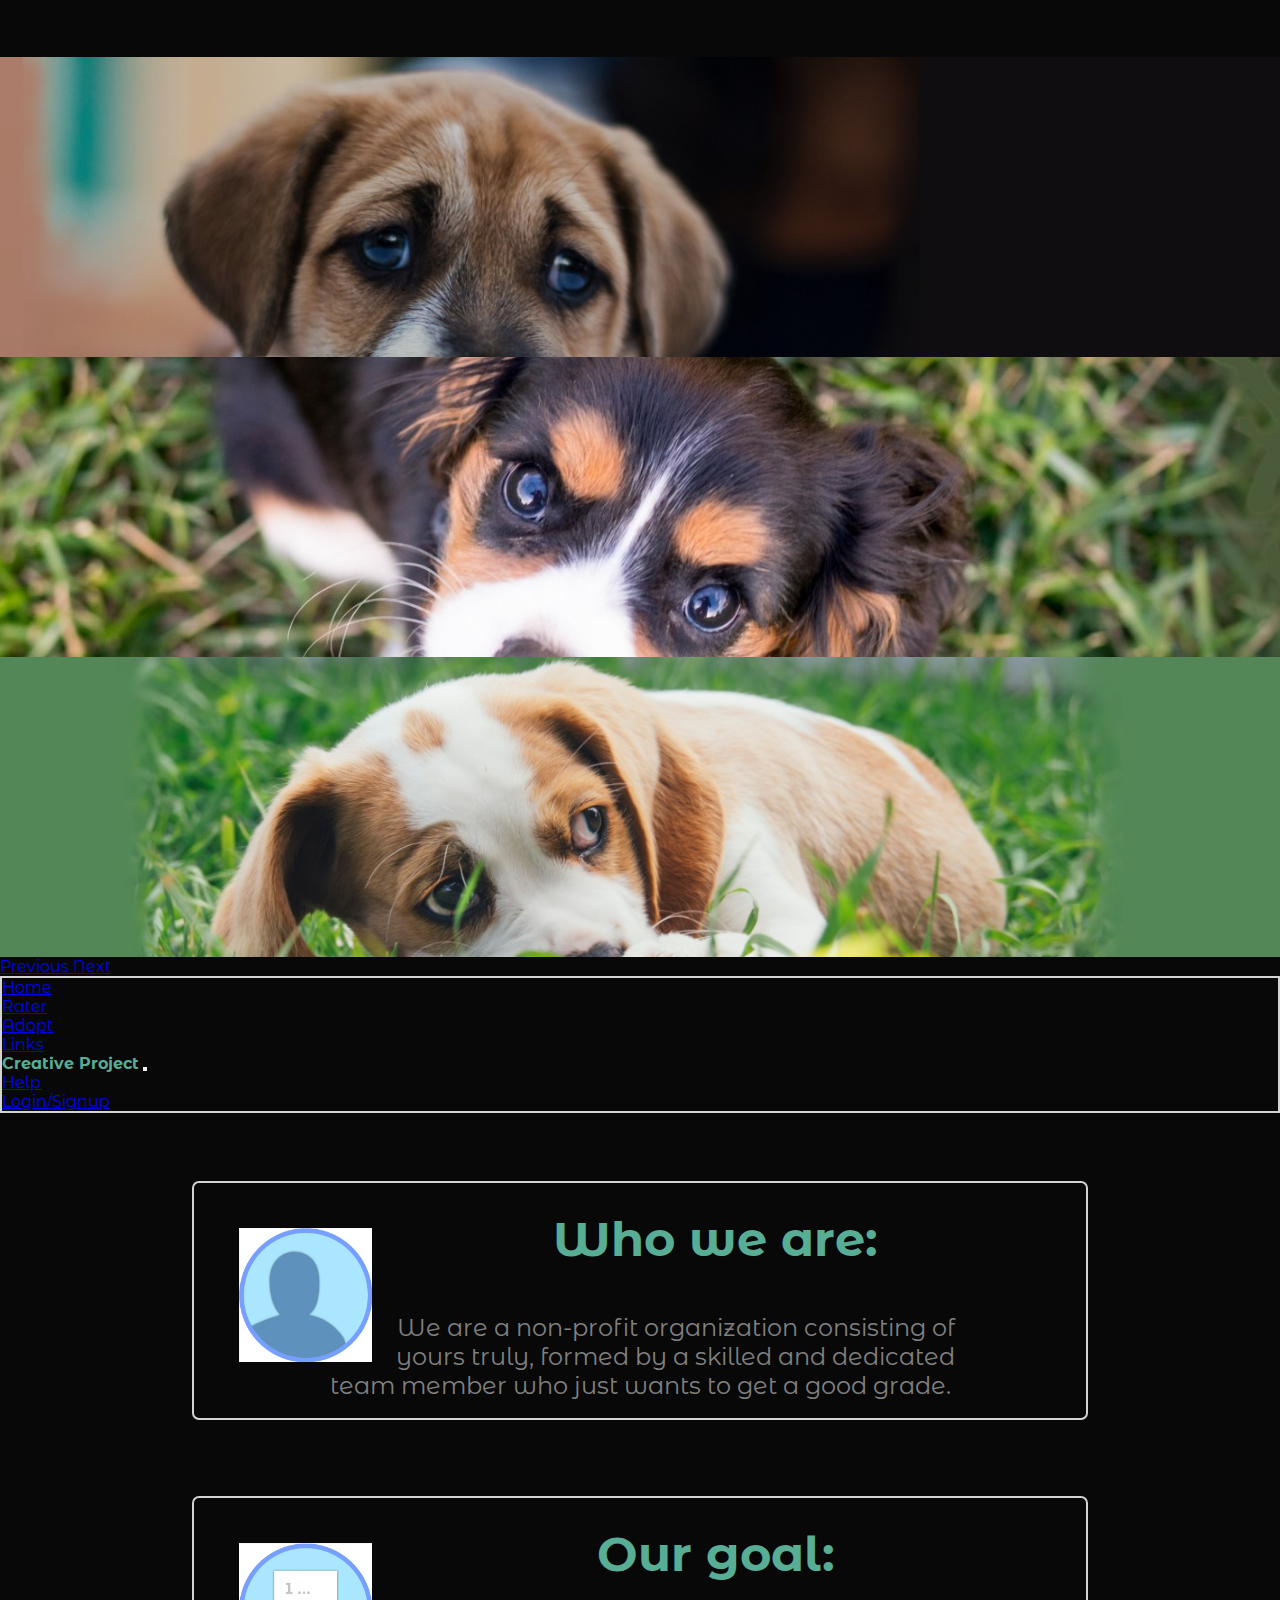
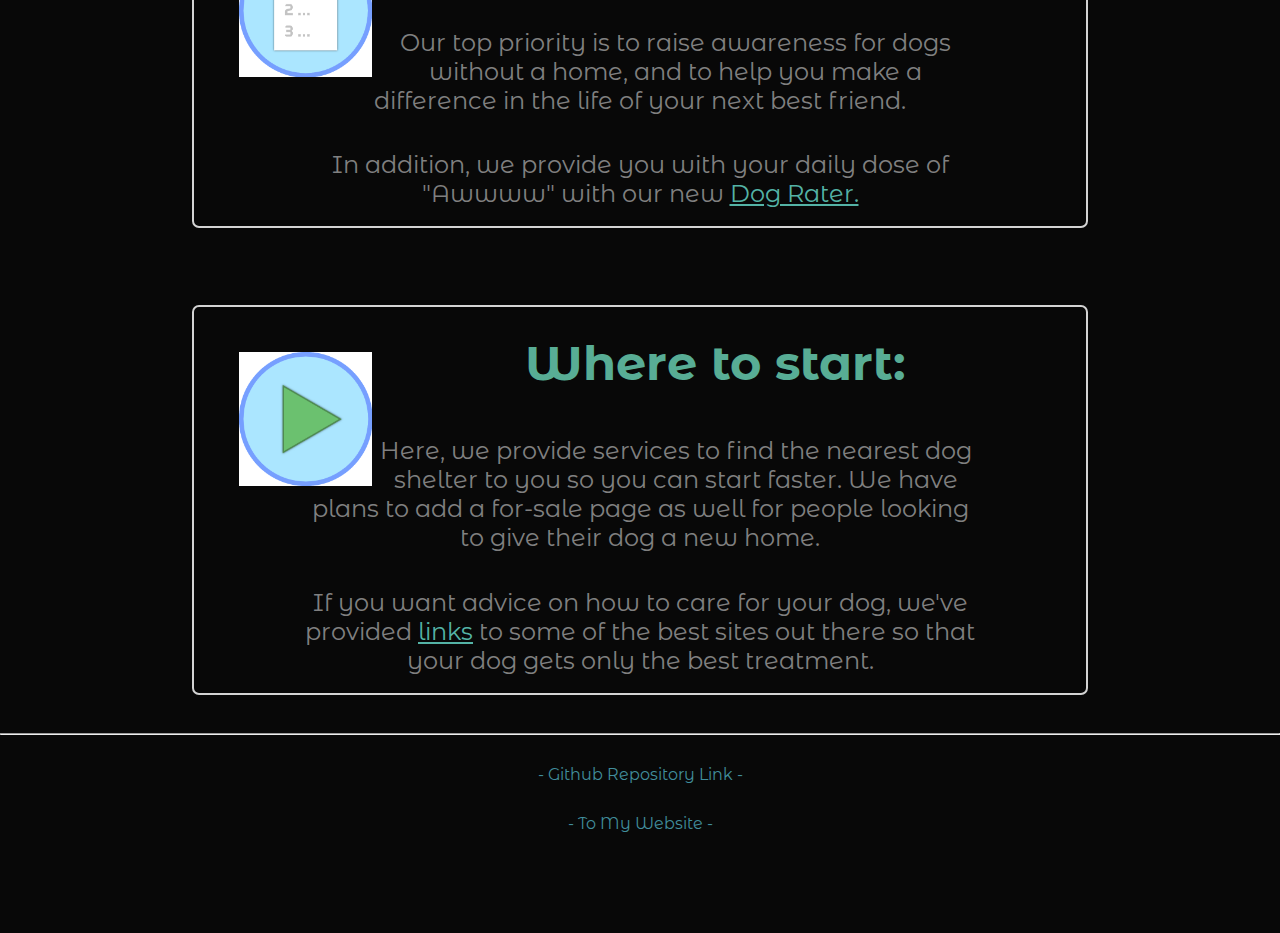
<file: index.html>
<!DOCTYPE html>
<html lang='en'>

<head>
  <link rel="stylesheet" href="styles.css" />
  <link href="https://fonts.googleapis.com/css2?family=Montserrat+Alternates:wght@200;500&display=swap" rel="stylesheet">
  <title>Activity C4</title>
  <meta charset='UTF-8' />
  <meta name='viewport' content='width=device-width, initial-scale=1.0, maximum-scale=1.0' />

  <link rel="stylesheet" href="https://stackpath.bootstrapcdn.com/bootstrap/4.1.3/css/bootstrap.min.css" integrity="sha384-MCw98/SFnGE8fJT3GXwEOngsV7Zt27NXFoaoApmYm81iuXoPkFOJwJ8ERdknLPMO" crossorigin="anonymous">

</head>

<body>

  <div id="carouselExampleCaptions" class="carousel slide" data-ride="carousel" style="overflow: hidden">
    <ol class="carousel-indicators">
      <li data-target="#carouselExampleCaptions" data-slide-to="0" class="active"></li>
      <li data-target="#carouselExampleCaptions" data-slide-to="1"></li>
      <li data-target="#carouselExampleCaptions" data-slide-to="2"></li>
    </ol>
    <div class="carousel-inner">
      <div class="carousel-item active header">
        <a href="pages/shelters.html">
          <img src="images/dogslide1.jpg" class="d-block" alt="...">
        </a>
        <div class="carousel-caption d-md-block">
          <h4>Adopt a Dog Near You</h4>
        </div>
      </div>
      <div class="carousel-item">
        <a href="pages/rater.html">
          <img src="images/dogslide2.jpg" class="d-block" alt="...">
        </a>
        <div class="carousel-caption d-md-block" style="top: 0; bottom: auto">
          <h4>Dog Rater Almost Live!</h4>
        </div>
      </div>
      <div class="carousel-item">
        <a href="pages/links.html">
          <img src="images/dogslide3.jpg" class="d-block" alt="...">
        </a>
        <div class="carousel-caption d-md-block">
          <h5>Links to the newest data on caring for your dog!</h5>
        </div>
      </div>
    </div>
    <a class="carousel-control-prev" href="#carouselExampleCaptions" role="button" data-slide="prev">
      <span class="carousel-control-prev-icon" aria-hidden="true"></span>
      <span class="sr-only">Previous</span>
    </a>
    <a class="carousel-control-next" href="#carouselExampleCaptions" role="button" data-slide="next">
      <span class="carousel-control-next-icon" aria-hidden="true"></span>
      <span class="sr-only">Next</span>
    </a>
  </div>

  <nav class="navbar sticky-top navbar-expand-md navbar-light bg-light" style="border: 2px solid lightgrey">
    <div class="navbar-collapse collapse w-100 order-1 order-md-0 dual-collapse2">
      <ul class="navbar-nav mr-auto">
        <li class="nav-item active">
          <a class="nav-link" href="#">Home</a>
        </li>
        <li class="nav-item">
          <a class="nav-link" href="pages/rater.html">Rater</a>
        </li>
        <li class="nav-item">
          <a class="nav-link" href="pages/shelters.html">Adopt</a>
        </li>
        <li class="nav-item">
          <a class="nav-link" href="pages/links.html">Links</a>
        </li>
      </ul>
    </div>
    <div class="mx-auto order-0">
      <a class="navbar-brand mx-auto" id='icon'>Creative Project</a>
      <button class="navbar-toggler" type="button" data-toggle="collapse" data-target=".dual-collapse2">
        <span class="navbar-toggler-icon"></span>
      </button>
    </div>
    <div class="navbar-collapse collapse w-100 order-3 dual-collapse2">
      <ul class="navbar-nav ml-auto">
        <li class="nav-item">
          <a class="nav-link" href="#">Help</a>
        </li>
        <li class="nav-item">
          <a class="nav-link" href="#">Login/Signup</a>
        </li>
      </ul>
    </div>
  </nav>


  <div class="container-fluid center">
    <div class="centerContainer1">
      <div class='avatar'><img src='images/icon1.png' alt="person icon" width=15% /></div>
      <h1>Who we are:</h1>
      <p>We are a non-profit organization consisting of yours truly, formed by a skilled and dedicated team member who just wants to get a good grade.</p>
    </div>
    <div class="centerContainer1">
      <div class='avatar'><img src='images/icon2.png' alt="list icon" width=15% /></div>
      <h1>Our goal:</h1>
      <p>Our top priority is to raise awareness for dogs without a home, and to help you make a difference in the life of your next best friend.</p>
      <p>In addition, we provide you with your daily dose of "Awwww" with our new <a class='intextLink' href="pages/rater.html">Dog Rater.</a></p>
    </div>
    <div class="centerContainer1">
      <div class='avatar'><img src='images/icon3.png' alt="start icon" width=15% /></div>
      <h1>Where to start:</h1>
      <p>Here, we provide services to find the nearest dog shelter to you so you can start faster. We have plans to add a for-sale page as well for people looking to give their dog a new home.</p>
      <p>If you want advice on how to care for your dog, we've provided <a class='intextLink' href="pages/links.html">links</a> to some of the best sites out there so that your dog gets only the best treatment.</p>
    </div>
  </div>

  <hr />

  <div class='footer'>
    <a id='footer-link' href='https://github.com/Marsh1173/CS235Lab2.git'>- Github Repository Link -</a>
    <a id='footer-link' href='http://www.natehroylance.com'>- To My Website -</a>
  </div>


  <script src="https://code.jquery.com/jquery-3.3.1.slim.min.js" integrity="sha384-q8i/X+965DzO0rT7abK41JStQIAqVgRVzpbzo5smXKp4YfRvH+8abtTE1Pi6jizo" crossorigin="anonymous"></script>
  <script src="https://cdnjs.cloudflare.com/ajax/libs/popper.js/1.14.3/umd/popper.min.js" integrity="sha384-ZMP7rVo3mIykV+2+9J3UJ46jBk0WLaUAdn689aCwoqbBJiSnjAK/l8WvCWPIPm49" crossorigin="anonymous"></script>
  <script src="https://stackpath.bootstrapcdn.com/bootstrap/4.1.3/js/bootstrap.min.js" integrity="sha384-ChfqqxuZUCnJSK3+MXmPNIyE6ZbWh2IMqE241rYiqJxyMiZ6OW/JmZQ5stwEULTy" crossorigin="anonymous"></script>
</body>

</html>
</file>
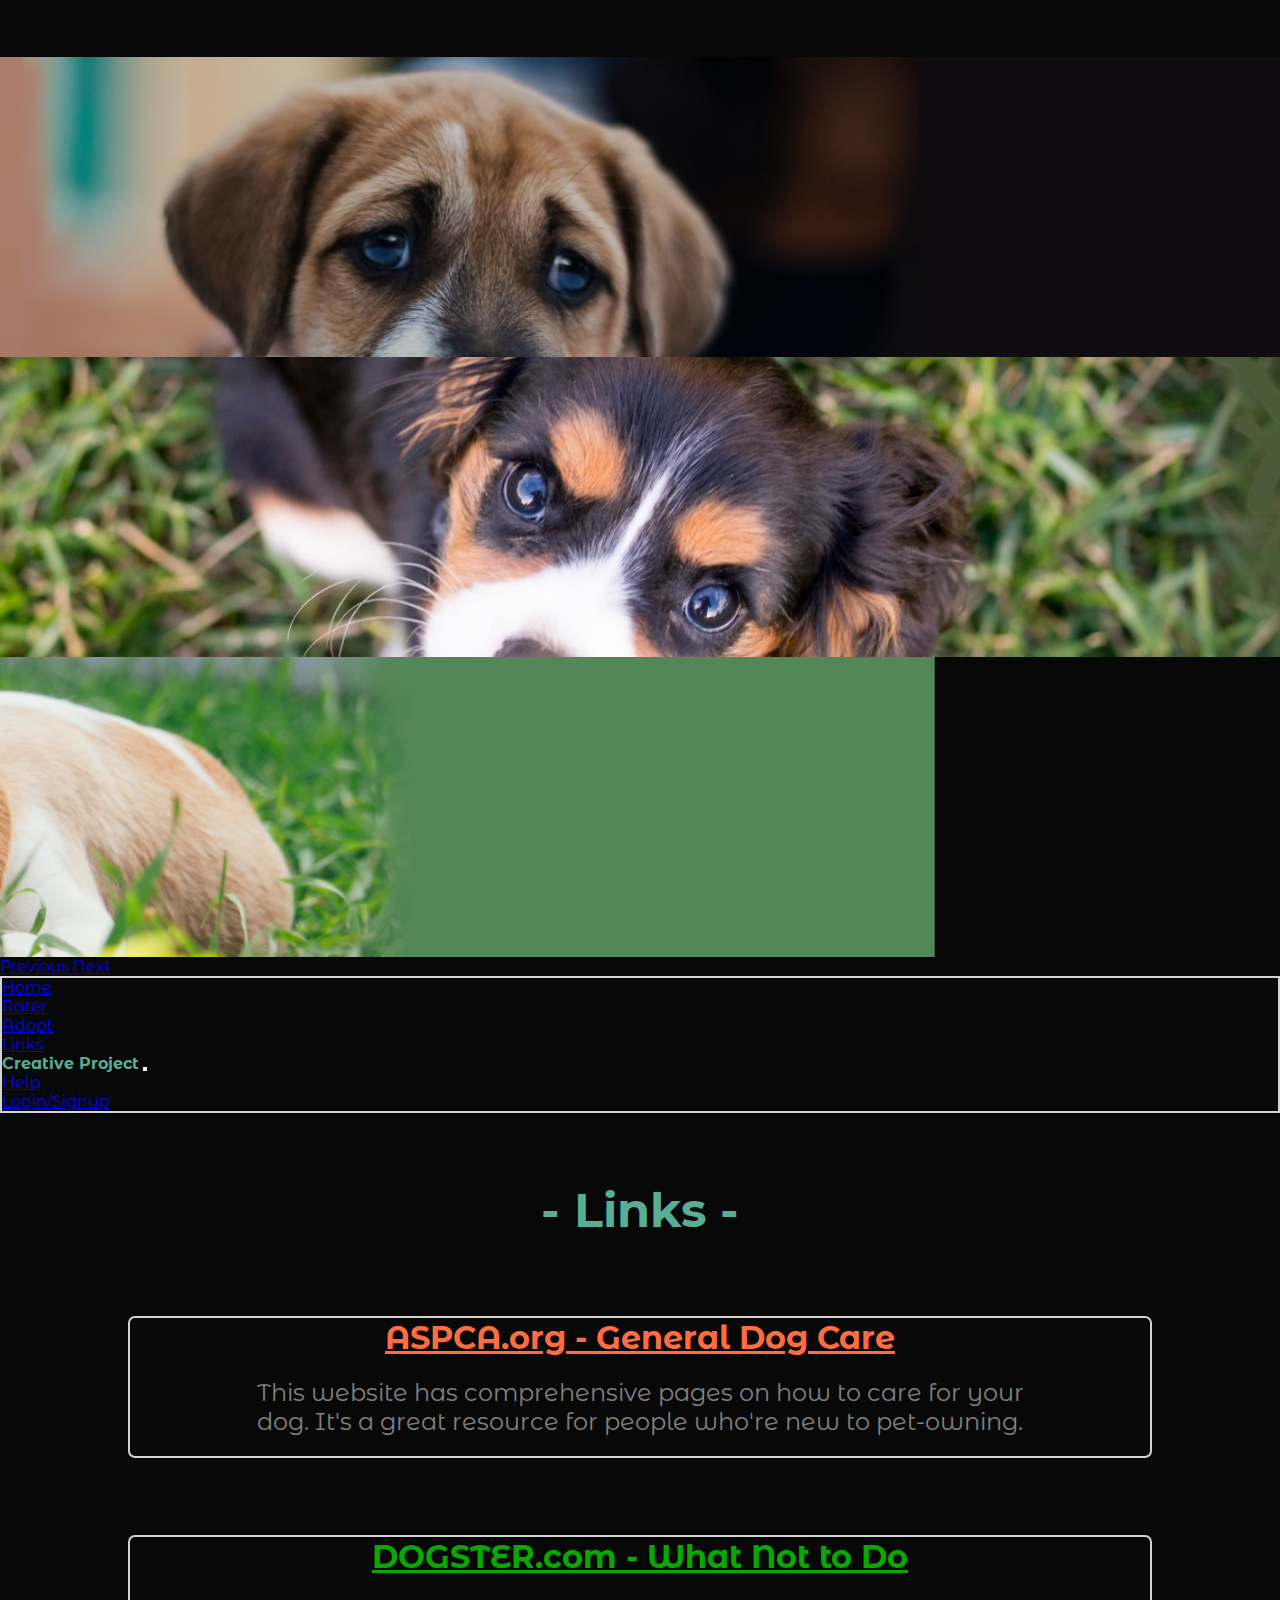
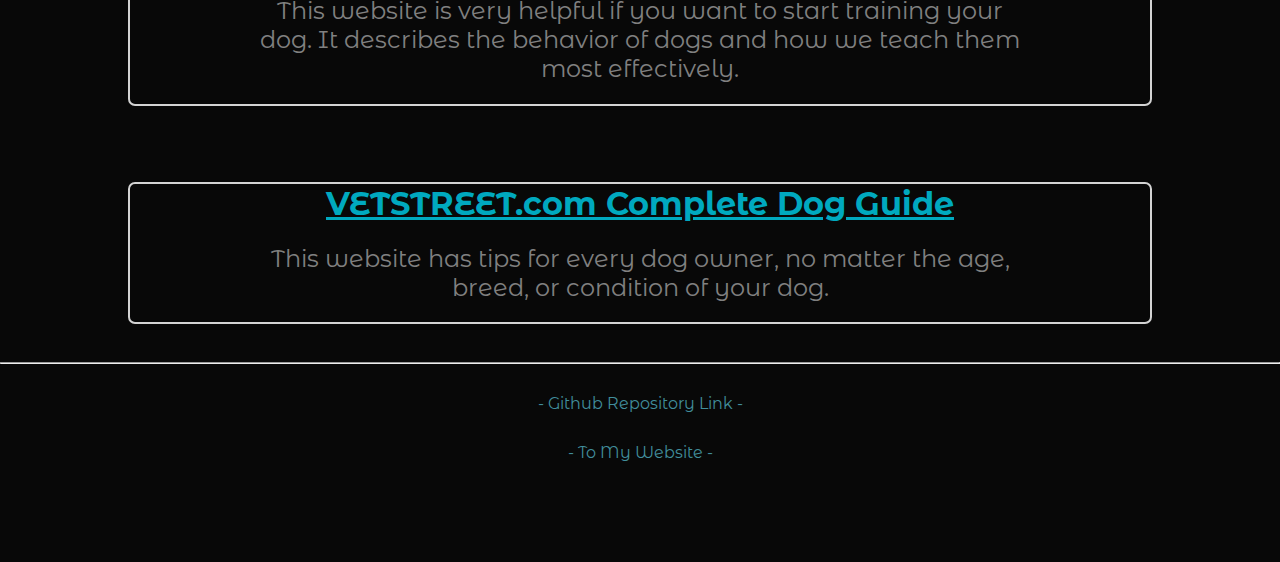
<file: pages/links.html>
<!DOCTYPE html>
<html lang='en'>

<head>
  <link rel="stylesheet" href="../styles.css" />
  <link href="https://fonts.googleapis.com/css2?family=Montserrat+Alternates:wght@200;500&display=swap" rel="stylesheet">
  <title>Activity C4</title>
  <meta charset='UTF-8' />
  <meta name='viewport' content='width=device-width, initial-scale=1.0, maximum-scale=1.0' />

  <link rel="stylesheet" href="https://stackpath.bootstrapcdn.com/bootstrap/4.1.3/css/bootstrap.min.css" integrity="sha384-MCw98/SFnGE8fJT3GXwEOngsV7Zt27NXFoaoApmYm81iuXoPkFOJwJ8ERdknLPMO" crossorigin="anonymous">

</head>

<body>

  <div id="carouselExampleCaptions" class="carousel slide" data-ride="carousel" style="overflow: hidden">
    <ol class="carousel-indicators">
      <li data-target="#carouselExampleCaptions" data-slide-to="0" class="active"></li>
      <li data-target="#carouselExampleCaptions" data-slide-to="1"></li>
      <li data-target="#carouselExampleCaptions" data-slide-to="2"></li>
    </ol>
    <div class="carousel-inner">
      <div class="carousel-item active header">
        <a href="shelters.html">
          <img src="../images/dogslide1.jpg" class="d-block" alt="...">
        </a>
        <div class="carousel-caption d-md-block">
          <h4>Adopt a Dog Near You</h4>
        </div>
      </div>
      <div class="carousel-item">
        <a href="rater.html">
          <img src="../images/dogslide2.jpg" class="d-block" alt="...">
        </a>
        <div class="carousel-caption d-md-block" style="top: 0; bottom: auto">
          <h4>Dog Rater Almost Live!</h4>
        </div>
      </div>
      <div class="carousel-item">
        <img src="../images/dogslide3.jpg" class="d-block" alt="...">
        <div class="carousel-caption d-md-block">
          <h5>Links to the newest data on caring for your dog!</h5>
        </div>
      </div>
    </div>
    <a class="carousel-control-prev" href="#carouselExampleCaptions" role="button" data-slide="prev">
      <span class="carousel-control-prev-icon" aria-hidden="true"></span>
      <span class="sr-only">Previous</span>
    </a>
    <a class="carousel-control-next" href="#carouselExampleCaptions" role="button" data-slide="next">
      <span class="carousel-control-next-icon" aria-hidden="true"></span>
      <span class="sr-only">Next</span>
    </a>
  </div>

  <nav class="navbar sticky-top navbar-expand-md navbar-light bg-light" style="border: 2px solid lightgrey">
    <div class="navbar-collapse collapse w-100 order-1 order-md-0 dual-collapse2">
      <ul class="navbar-nav mr-auto">
        <li class="nav-item">
          <a class="nav-link" href="../index.html">Home</a>
        </li>
        <li class="nav-item">
          <a class="nav-link" href="rater.html">Rater</a>
        </li>
        <li class="nav-item">
          <a class="nav-link" href="shelters.html">Adopt</a>
        </li>
        <li class="nav-item active">
          <a class="nav-link" href="#">Links</a>
        </li>
      </ul>
    </div>
    <div class="mx-auto order-0">
      <a class="navbar-brand mx-auto" id='icon'>Creative Project</a>
      <button class="navbar-toggler" type="button" data-toggle="collapse" data-target=".dual-collapse2">
        <span class="navbar-toggler-icon"></span>
      </button>
    </div>
    <div class="navbar-collapse collapse w-100 order-3 dual-collapse2">
      <ul class="navbar-nav ml-auto">
        <li class="nav-item">
          <a class="nav-link" href="#">Help</a>
        </li>
        <li class="nav-item">
          <a class="nav-link" href="#">Login/Signup</a>
        </li>
      </ul>
    </div>
  </nav>

  <div class="container-fluid center">
    <h1>- Links -</h1>
    <div class="centerContainer2">
      <h2><a href="https://www.aspca.org/pet-care/dog-care/general-dog-care" style="color: #ff6c40">ASPCA.org - General Dog Care</a></h2>
      <p>This website has comprehensive pages on how to care for your dog. It's a great resource for people who're new to pet-owning.</p>
    </div>
    <div class="centerContainer2">
      <h2><a href="https://www.dogster.com/lifestyle/how-to-take-care-of-dog-what-not-to-do" style="color: #08a800">DOGSTER.com - What Not to Do</a></h2>
      <p>This website is very helpful if you want to start training your dog. It describes the behavior of dogs and how we teach them most effectively.</p>
    </div>
    <div class="centerContainer2">
      <h2><a href="http://www.vetstreet.com/dogs/" style="color: #00a9bf">VETSTREET.com Complete Dog Guide</a></h2>
      <p>This website has tips for every dog owner, no matter the age, breed, or condition of your dog.</p>
    </div>
  </div>

  <hr />

  <div class='footer'>
    <a id='footer-link' href='https://github.com/Marsh1173/CS235Lab2.git'>- Github Repository Link -</a>
    <a id='footer-link' href='http://www.natehroylance.com'>- To My Website -</a>
  </div>


  <script src="https://code.jquery.com/jquery-3.3.1.slim.min.js" integrity="sha384-q8i/X+965DzO0rT7abK41JStQIAqVgRVzpbzo5smXKp4YfRvH+8abtTE1Pi6jizo" crossorigin="anonymous"></script>
  <script src="https://cdnjs.cloudflare.com/ajax/libs/popper.js/1.14.3/umd/popper.min.js" integrity="sha384-ZMP7rVo3mIykV+2+9J3UJ46jBk0WLaUAdn689aCwoqbBJiSnjAK/l8WvCWPIPm49" crossorigin="anonymous"></script>
  <script src="https://stackpath.bootstrapcdn.com/bootstrap/4.1.3/js/bootstrap.min.js" integrity="sha384-ChfqqxuZUCnJSK3+MXmPNIyE6ZbWh2IMqE241rYiqJxyMiZ6OW/JmZQ5stwEULTy" crossorigin="anonymous"></script>
</body>

</html>
</file>
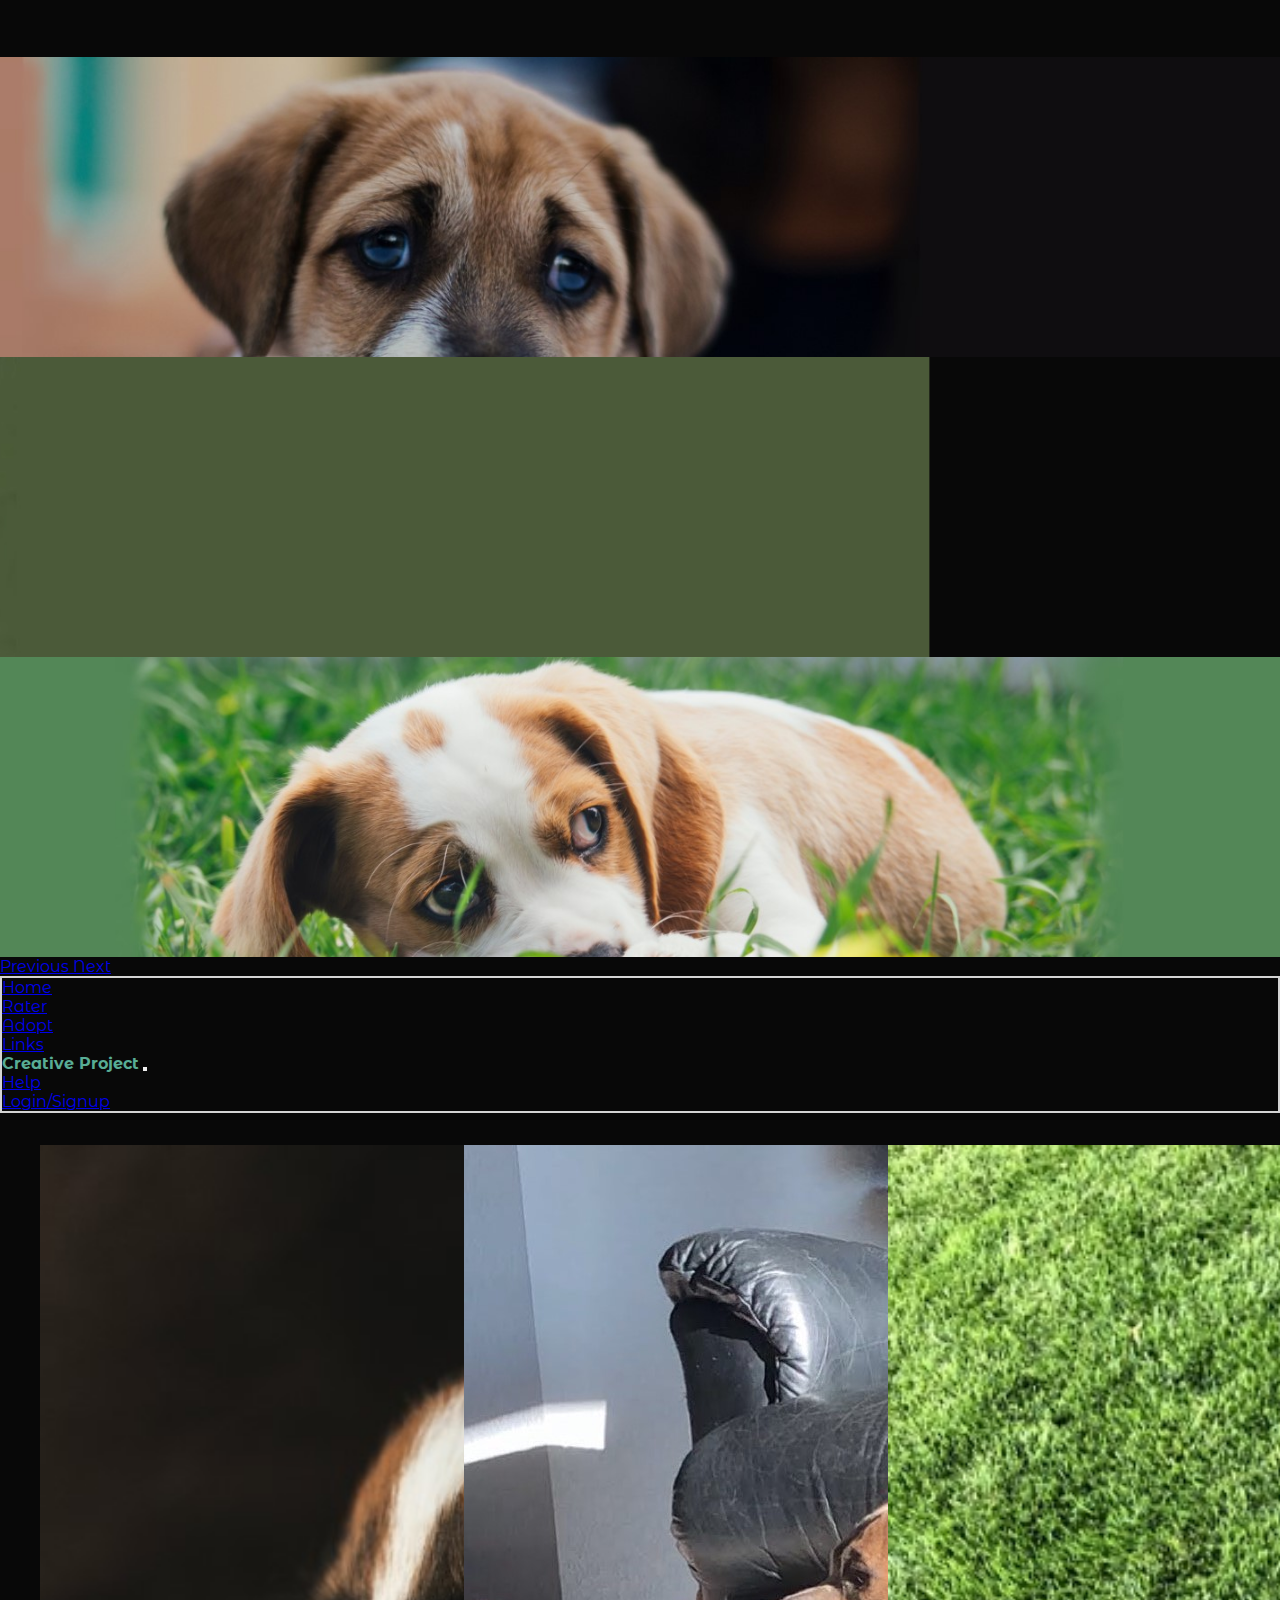
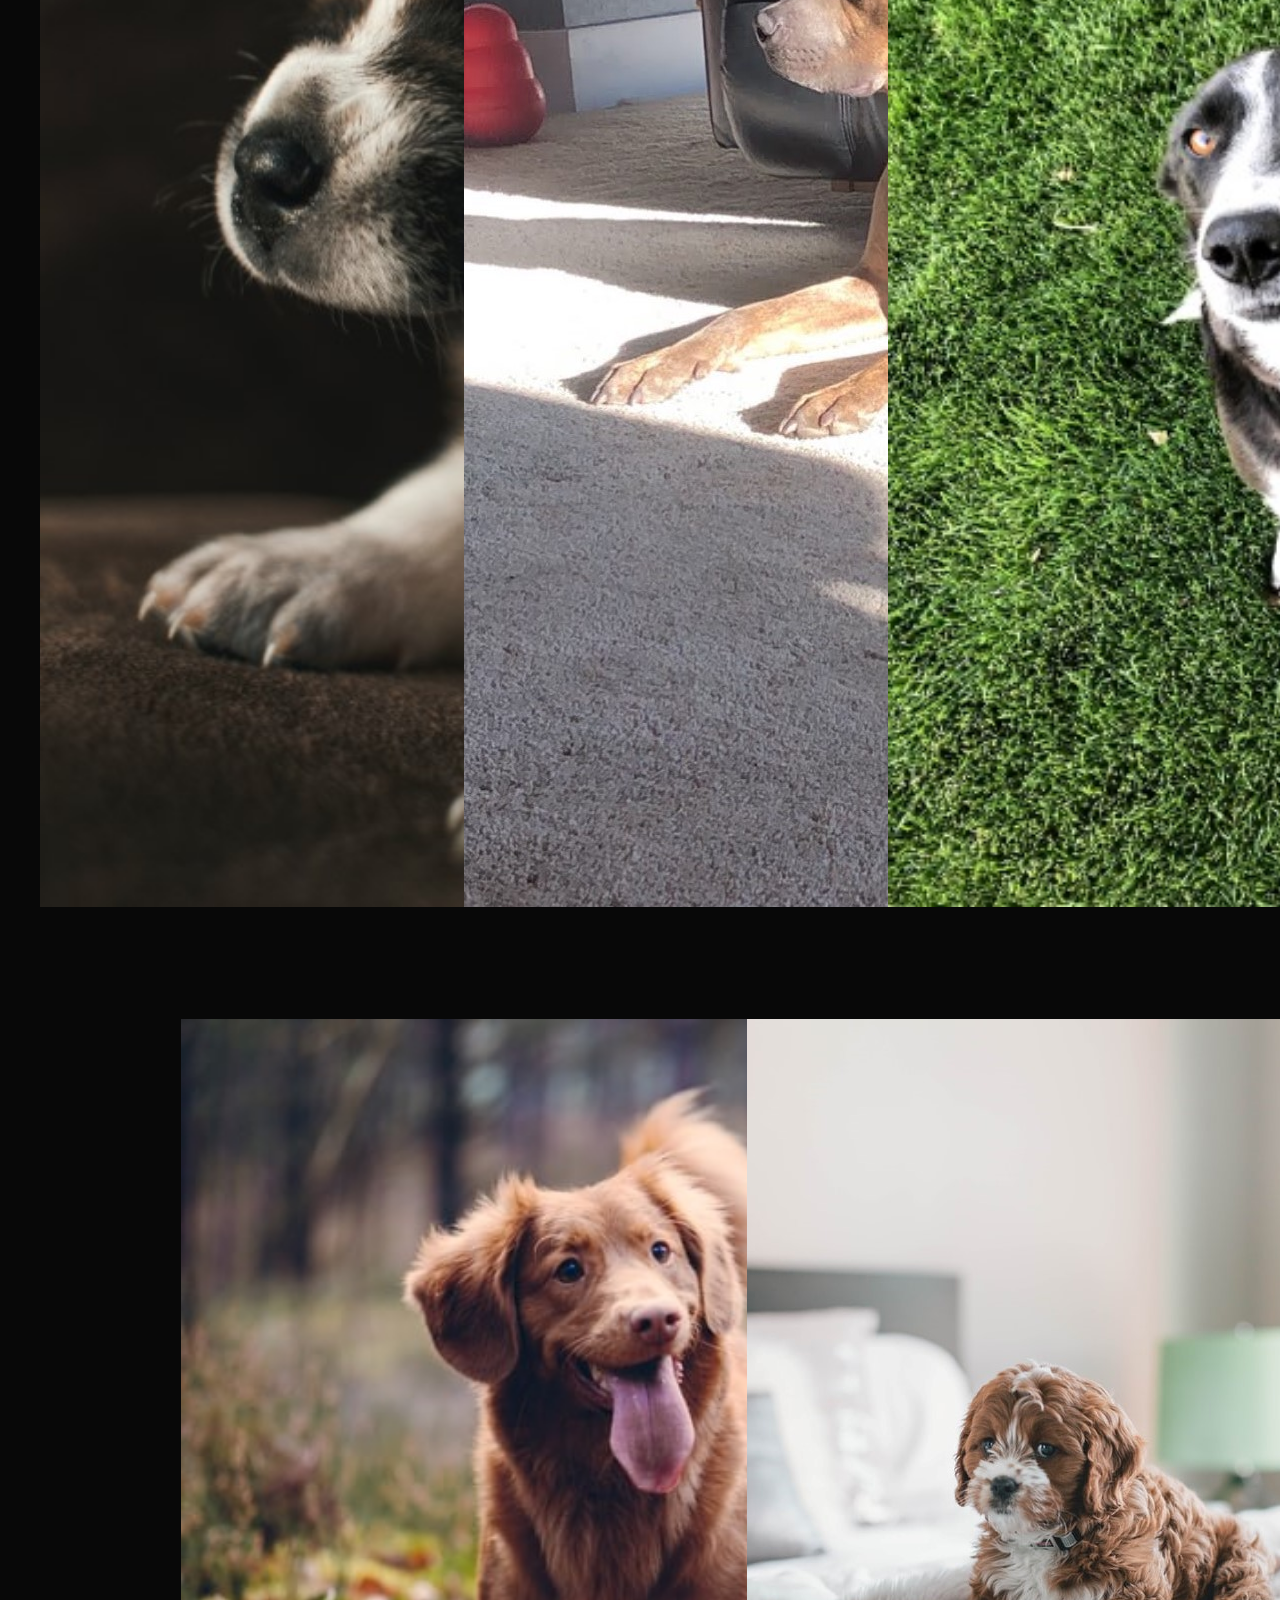
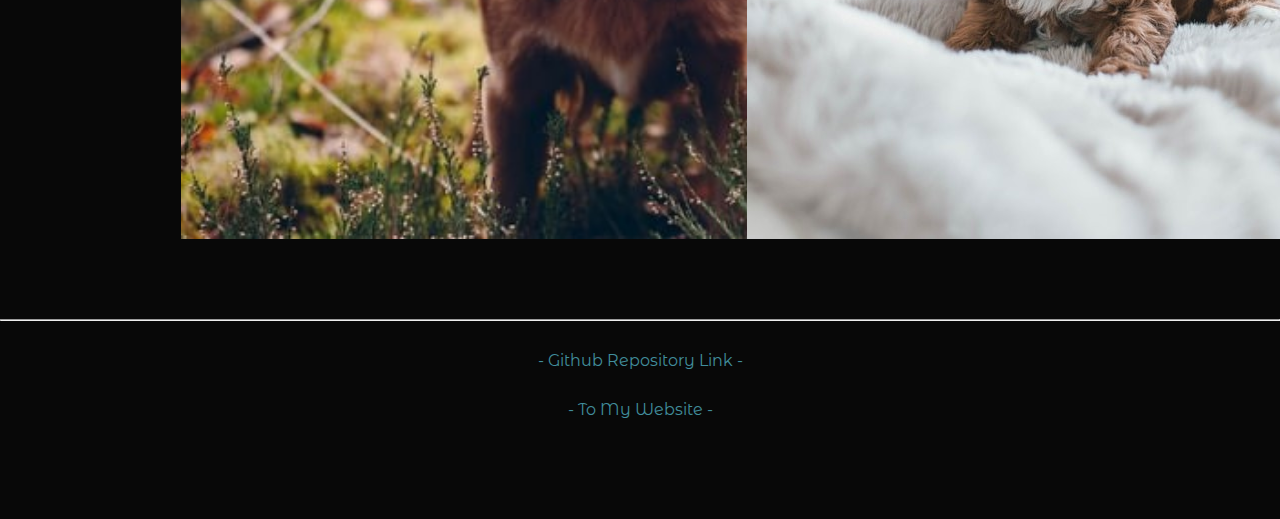
<file: pages/rater.html>
<!DOCTYPE html>
<html lang='en'>

<head>
  <link rel="stylesheet" href="../styles.css" />
  <link href="https://fonts.googleapis.com/css2?family=Montserrat+Alternates:wght@200;500&display=swap" rel="stylesheet">
  <title>Activity C4</title>
  <meta charset='UTF-8' />
  <meta name='viewport' content='width=device-width, initial-scale=1.0, maximum-scale=1.0' />

  <link rel="stylesheet" href="https://stackpath.bootstrapcdn.com/bootstrap/4.1.3/css/bootstrap.min.css" integrity="sha384-MCw98/SFnGE8fJT3GXwEOngsV7Zt27NXFoaoApmYm81iuXoPkFOJwJ8ERdknLPMO" crossorigin="anonymous">

</head>

<body>

  <div id="carouselExampleCaptions" class="carousel slide" data-ride="carousel" style="overflow: hidden">
    <ol class="carousel-indicators">
      <li data-target="#carouselExampleCaptions" data-slide-to="0" class="active"></li>
      <li data-target="#carouselExampleCaptions" data-slide-to="1"></li>
      <li data-target="#carouselExampleCaptions" data-slide-to="2"></li>
    </ol>
    <div class="carousel-inner">
      <div class="carousel-item active header">
        <a href="shelters.html">
          <img src="../images/dogslide1.jpg" class="d-block" alt="...">
        </a>
        <div class="carousel-caption d-md-block">
          <h4>Adopt a Dog Near You</h4>
        </div>
      </div>
      <div class="carousel-item">
        <img src="../images/dogslide2.jpg" class="d-block" alt="...">
        <div class="carousel-caption d-md-block" style="top: 0; bottom: auto">
          <h4>Dog Rater Almost Live!</h4>
        </div>
      </div>
      <div class="carousel-item">
        <a href="links.html">
          <img src="../images/dogslide3.jpg" class="d-block" alt="...">
        </a>
        <div class="carousel-caption d-md-block">
          <h5>Links to the newest data on caring for your dog!</h5>
        </div>
      </div>
    </div>
    <a class="carousel-control-prev" href="#carouselExampleCaptions" role="button" data-slide="prev">
      <span class="carousel-control-prev-icon" aria-hidden="true"></span>
      <span class="sr-only">Previous</span>
    </a>
    <a class="carousel-control-next" href="#carouselExampleCaptions" role="button" data-slide="next">
      <span class="carousel-control-next-icon" aria-hidden="true"></span>
      <span class="sr-only">Next</span>
    </a>
  </div>

  <nav class="navbar sticky-top navbar-expand-md navbar-light bg-light" style="border: 2px solid lightgrey">
    <div class="navbar-collapse collapse w-100 order-1 order-md-0 dual-collapse2">
      <ul class="navbar-nav mr-auto">
        <li class="nav-item">
          <a class="nav-link" href="../index.html">Home</a>
        </li>
        <li class="nav-item active">
          <a class="nav-link" href="#">Rater</a>
        </li>
        <li class="nav-item">
          <a class="nav-link" href="shelters.html">Adopt</a>
        </li>
        <li class="nav-item">
          <a class="nav-link" href="links.html">Links</a>
        </li>
      </ul>
    </div>
    <div class="mx-auto order-0">
      <a class="navbar-brand mx-auto" id='icon'>Creative Project</a>
      <button class="navbar-toggler" type="button" data-toggle="collapse" data-target=".dual-collapse2">
        <span class="navbar-toggler-icon"></span>
      </button>
    </div>
    <div class="navbar-collapse collapse w-100 order-3 dual-collapse2">
      <ul class="navbar-nav ml-auto">
        <li class="nav-item">
          <a class="nav-link" href="#">Help</a>
        </li>
        <li class="nav-item">
          <a class="nav-link" href="#">Login/Signup</a>
        </li>
      </ul>
    </div>
  </nav>

  <div class="cardContainer">
    <div class="card border-secondary">
      <img class="card-img-top" src="../images/sam.jpg" alt="dog image 1">
      <div class="card-body">
        <h5 class="card-title">Sam</h5>
        <p class="card-text">Always tired but always cute. Yawns too much, 10/10.</p>
        <img src="../images/5-stars.png" width=70% />
      </div>
    </div>
    <div class="card border-secondary">
      <img class="card-img-top" src="../images/murphy.JPG" alt="dog image 1">
      <div class="card-body">
        <h5 class="card-title">Murphy</h5>
        <p class="card-text">The goodest boy, 10/10.</p>
        <img src="../images/5-stars.png" width=70% />
      </div>
    </div>
    <div class="card border-secondary">
      <img class="card-img-top" src="../images/sophie.jpg" alt="dog image 1">
      <div class="card-body">
        <h5 class="card-title">Sophie</h5>
        <p class="card-text">Gets along well with cats and loves to run. Will eat your toes if left unattended.</p>
        <img src="../images/5-stars.png" width=70% />
      </div>
    </div>
    <div class="card border-secondary">
      <img class="card-img-top" src="../images/jamie.jpg" alt="dog image 1">
      <div class="card-body">
        <h5 class="card-title">Jamie</h5>
        <p class="card-text">Olympic level squirrel chaser. Licks your face if you're sad.</p>
        <img src="../images/5-stars.png" width=70% />
      </div>
    </div>
    <div class="card border-secondary">
      <img class="card-img-top" src="../images/rex.jpg" alt="dog image 1">
      <div class="card-body">
        <h5 class="card-title">Rex</h5>
        <p class="card-text">Scaring off monsters is hard work. Rex requires lots of naps.</p>
        <img src="../images/5-stars.png" width=70% />
      </div>
    </div>
  </div>

  <hr />

  <div class='footer'>
    <a id='footer-link' href='https://github.com/Marsh1173/CS235Lab2.git'>- Github Repository Link -</a>
    <a id='footer-link' href='http://www.natehroylance.com'>- To My Website -</a>
  </div>


  <script src="https://code.jquery.com/jquery-3.3.1.slim.min.js" integrity="sha384-q8i/X+965DzO0rT7abK41JStQIAqVgRVzpbzo5smXKp4YfRvH+8abtTE1Pi6jizo" crossorigin="anonymous"></script>
  <script src="https://cdnjs.cloudflare.com/ajax/libs/popper.js/1.14.3/umd/popper.min.js" integrity="sha384-ZMP7rVo3mIykV+2+9J3UJ46jBk0WLaUAdn689aCwoqbBJiSnjAK/l8WvCWPIPm49" crossorigin="anonymous"></script>
  <script src="https://stackpath.bootstrapcdn.com/bootstrap/4.1.3/js/bootstrap.min.js" integrity="sha384-ChfqqxuZUCnJSK3+MXmPNIyE6ZbWh2IMqE241rYiqJxyMiZ6OW/JmZQ5stwEULTy" crossorigin="anonymous"></script>
</body>

</html>
</file>
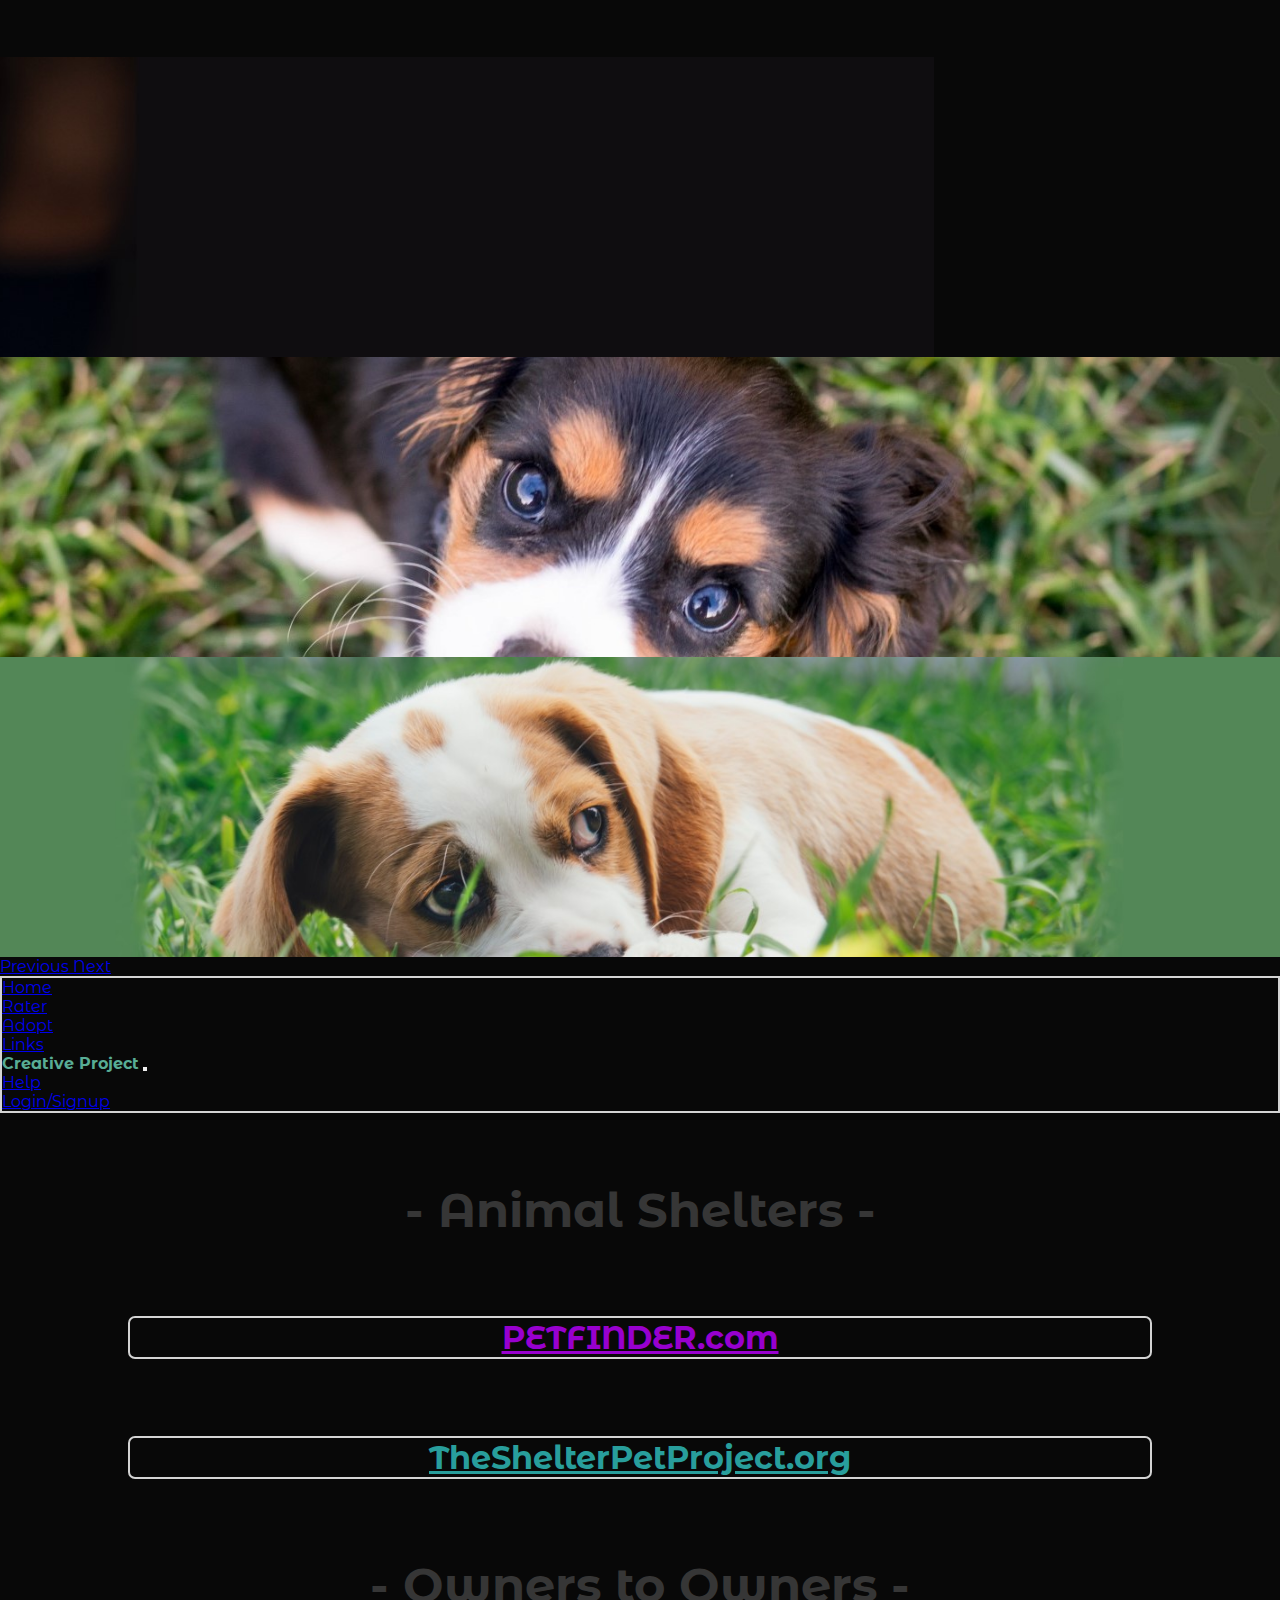
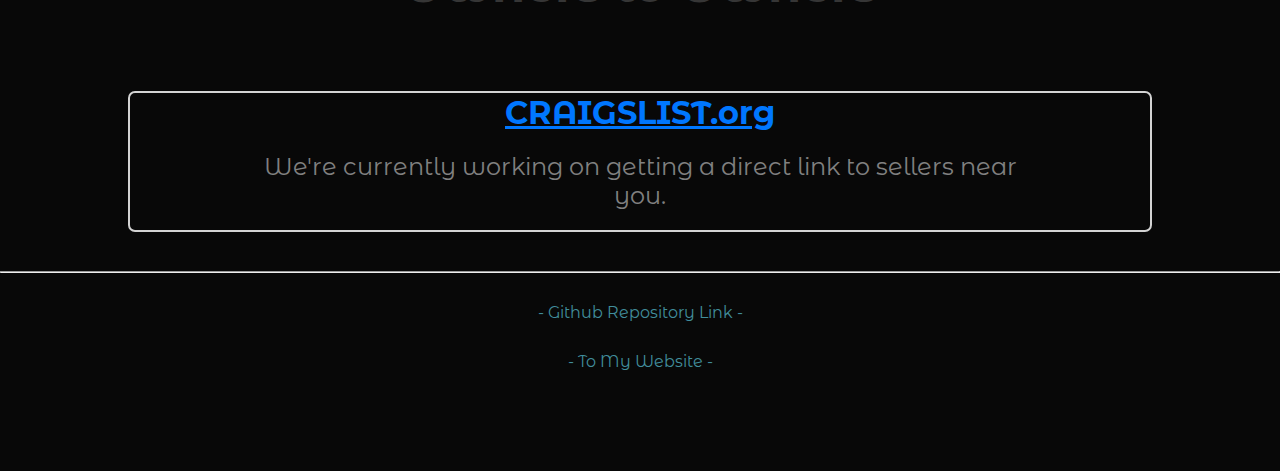
<file: pages/shelters.html>
<!DOCTYPE html>
<html lang='en'>

<head>
  <link rel="stylesheet" href="../styles.css" />
  <link href="https://fonts.googleapis.com/css2?family=Montserrat+Alternates:wght@200;500&display=swap" rel="stylesheet">
  <title>Activity C4</title>
  <meta charset='UTF-8' />
  <meta name='viewport' content='width=device-width, initial-scale=1.0, maximum-scale=1.0' />

  <link rel="stylesheet" href="https://stackpath.bootstrapcdn.com/bootstrap/4.1.3/css/bootstrap.min.css" integrity="sha384-MCw98/SFnGE8fJT3GXwEOngsV7Zt27NXFoaoApmYm81iuXoPkFOJwJ8ERdknLPMO" crossorigin="anonymous">

</head>

<body>

  <div id="carouselExampleCaptions" class="carousel slide" data-ride="carousel" style="overflow: hidden">
    <ol class="carousel-indicators">
      <li data-target="#carouselExampleCaptions" data-slide-to="0" class="active"></li>
      <li data-target="#carouselExampleCaptions" data-slide-to="1"></li>
      <li data-target="#carouselExampleCaptions" data-slide-to="2"></li>
    </ol>
    <div class="carousel-inner">
      <div class="carousel-item active header">
        <img src="../images/dogslide1.jpg" class="d-block" alt="...">
        <div class="carousel-caption d-md-block">
          <h4>Adopt a Dog Near You</h4>
        </div>
      </div>
      <div class="carousel-item">
        <a href="rater.html">
          <img src="../images/dogslide2.jpg" class="d-block" alt="...">
        </a>
        <div class="carousel-caption d-md-block" style="top: 0; bottom: auto">
          <h4>Dog Rater Almost Live!</h4>
        </div>
      </div>
      <div class="carousel-item">
        <a href="links.html">
          <img src="../images/dogslide3.jpg" class="d-block" alt="...">
        </a>
        <div class="carousel-caption d-md-block">
          <h5>Links to the newest data on caring for your dog!</h5>
        </div>
      </div>
    </div>
    <a class="carousel-control-prev" href="#carouselExampleCaptions" role="button" data-slide="prev">
      <span class="carousel-control-prev-icon" aria-hidden="true"></span>
      <span class="sr-only">Previous</span>
    </a>
    <a class="carousel-control-next" href="#carouselExampleCaptions" role="button" data-slide="next">
      <span class="carousel-control-next-icon" aria-hidden="true"></span>
      <span class="sr-only">Next</span>
    </a>
  </div>

  <nav class="navbar sticky-top navbar-expand-md navbar-light bg-light" style="border: 2px solid lightgrey">
    <div class="navbar-collapse collapse w-100 order-1 order-md-0 dual-collapse2">
      <ul class="navbar-nav mr-auto">
        <li class="nav-item">
          <a class="nav-link" href="../index.html">Home</a>
        </li>
        <li class="nav-item">
          <a class="nav-link" href="rater.html">Rater</a>
        </li>
        <li class="nav-item active">
          <a class="nav-link" href="#">Adopt</a>
        </li>
        <li class="nav-item">
          <a class="nav-link" href="links.html">Links</a>
        </li>
      </ul>
    </div>
    <div class="mx-auto order-0">
      <a class="navbar-brand mx-auto" id='icon'>Creative Project</a>
      <button class="navbar-toggler" type="button" data-toggle="collapse" data-target=".dual-collapse2">
        <span class="navbar-toggler-icon"></span>
      </button>
    </div>
    <div class="navbar-collapse collapse w-100 order-3 dual-collapse2">
      <ul class="navbar-nav ml-auto">
        <li class="nav-item">
          <a class="nav-link" href="#">Help</a>
        </li>
        <li class="nav-item">
          <a class="nav-link" href="#">Login/Signup</a>
        </li>
      </ul>
    </div>
  </nav>

  <div class="container-fluid center">
    <h1 style="color: #363636">- Animal Shelters -</h1>
    <div class="centerContainer2">
      <h2><a href="https://www.petfinder.com/animal-shelters-and-rescues/search/" style="color: #9800cf">PETFINDER.com</a></h2>
    </div>
    <div class="centerContainer2">
      <h2><a href="https://theshelterpetproject.org/" style="color: #289e9c">TheShelterPetProject.org</a></h2>
    </div>
    <h1 style="color: #363636">- Owners to Owners -</h1>
    <div class="centerContainer2">
      <h2><a href="https://www.craigslist.org/about/sites" style="color: #0077ff">CRAIGSLIST.org</a></h2>
      <p>We're currently working on getting a direct link to sellers near you.</p>
    </div>
  </div>

  <hr />

  <div class='footer'>
    <a id='footer-link' href='https://github.com/Marsh1173/CS235Lab2.git'>- Github Repository Link -</a>
    <a id='footer-link' href='http://www.natehroylance.com'>- To My Website -</a>
  </div>


  <script src="https://code.jquery.com/jquery-3.3.1.slim.min.js" integrity="sha384-q8i/X+965DzO0rT7abK41JStQIAqVgRVzpbzo5smXKp4YfRvH+8abtTE1Pi6jizo" crossorigin="anonymous"></script>
  <script src="https://cdnjs.cloudflare.com/ajax/libs/popper.js/1.14.3/umd/popper.min.js" integrity="sha384-ZMP7rVo3mIykV+2+9J3UJ46jBk0WLaUAdn689aCwoqbBJiSnjAK/l8WvCWPIPm49" crossorigin="anonymous"></script>
  <script src="https://stackpath.bootstrapcdn.com/bootstrap/4.1.3/js/bootstrap.min.js" integrity="sha384-ChfqqxuZUCnJSK3+MXmPNIyE6ZbWh2IMqE241rYiqJxyMiZ6OW/JmZQ5stwEULTy" crossorigin="anonymous"></script>
</body>

</html>
</file>
<file: styles.css>
* {
  margin: 0;
  padding: 0;
  box-sizing: border-box;
  //font-family: "Helvetica", "Arial", sans-serif;
  font-family: 'Montserrat Alternates', sans-serif;
}
body {
  background-color: #080808;
}


#icon {
  color: #58ad95;
  font-weight: bold;
  font-size: 1rem;
}

.carousel-item {
  display: flex;
  justify-content: center;
  overflow: hidden;
  height: 300px;
}
.carousel-item img {
  height: 120%;
  margin: none;
  padding: none;
  margin-left: 50%;
  transform: translateX(-50%);
  vertical-align: bottom;
}

.center {
  margin-top: 30px;
  display: flex;
  flex-direction: column;
  font-weight: normal;
}
.centerContainer1 {
  margin: 3%;
  margin-left: 15%;
  margin-right: 15%;
  width: 70%;
  border: 2px solid lightgrey;
  border-radius: 7px;
  text-align: center;
}
.centerContainer2 {
  margin: 3%;
  margin-left: 10%;
  margin-right: 10%;
  width: 80%;
  border: 2px solid lightgrey;
  border-radius: 7px;
  text-align: center;
}
.center h1 {
  margin: 3%;
  font-size: 3rem;
  color: #58ad95;
  text-align: center;
}
.center h2 a {
  margin: 3%;
  font-size: 2rem;
  text-align: center;
}
.center p {
  margin-left: 10%;
  margin-right: 10%;
  padding: 2%;
  font-size: 1.5rem;
  color: gray;
}

.cardContainer {
  display: flex;
  flex-direction: row;
  flex-wrap: wrap;
  justify-content: space-evenly;
}

.card {
  display: flex;
  text-align: center;
  margin: 2em 2em 5em;
  width: 22rem;
}
.card p{
  margin: 1%;
  font-size: 1rem;
  color: black;
}

.intextLink {
  color: #54b3a6;
}
.intextLink:hover {
  color: #376b5c;
  text-decoration: none;
}

.avatar img {
  float: left;
  margin-top: 5%;
  margin-left: 5%;
}

.footer {
  display: flex;
  align-self:  flex-end;
  align-items: center;
  flex-direction: column;
  font-weight: normal;
  margin-bottom: 100px;
}
#footer-link {
  display: flex;
  color: #418e9c;
  text-decoration: none;
  margin-top: 30px;
}
#footer-link:hover {
  color: #42b5c9;
}

@media only screen and (max-width: 1023px) and (min-width: 768px) {
  .center p {
    font-size: 1.25rem;
  }
  .carousel-item {
    height: 225px;
  }
  .card {
    width: 18rem;
  }
}
@media only screen and (max-width: 767px) and (min-width: 540px) {
  .center h1 {
    font-size: 2.2rem;
  }
  .center h2 a {
    margin: 3%;
    font-size: 1.6rem;
    color: #58ad95;
  }
  .center p {
    font-size: 1rem;
  }
  .carousel-item {
    height: 175px;
  }
  .card {
    width: 22rem;
  }
}
@media only screen and (max-width: 539px) {
  .center h1 {
    font-size: 1.8rem;
  }
  .center h2 a {
    margin: 3%;
    font-size: 1.2rem;
    color: #58ad95;
  }
  .center p {
    font-size: 0.8rem;
  }
  .carousel-item {
    height: 150px;
  }
  .card {
    width: 18rem;
  }
}
</file>
